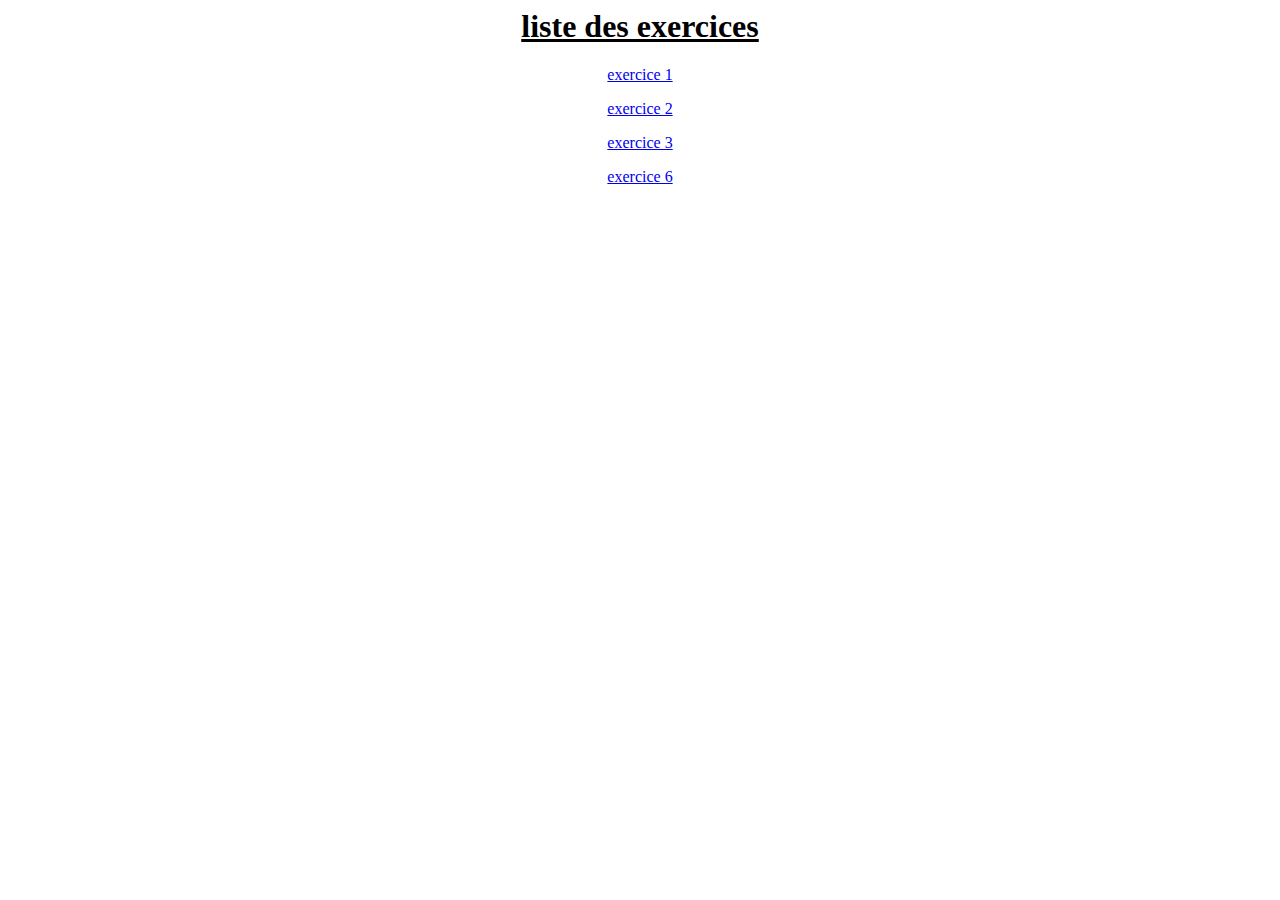
<file: index.html>
<html>
<title>liste</title>

<body>
    <u><b>
            <h1 align="center">liste des exercices</h1>
        </b></u>
    <p align="center"><a href="exo1.html">exercice 1</a></p>
    <p align="center"><a href="exo2.html">exercice 2</a></p>
    <p align="center"><a href="exo3.html">exercice 3</a></p>
    <p align="center"><a href="exo6.html">exercice 6</a></p>
</body>

</html>
</file>
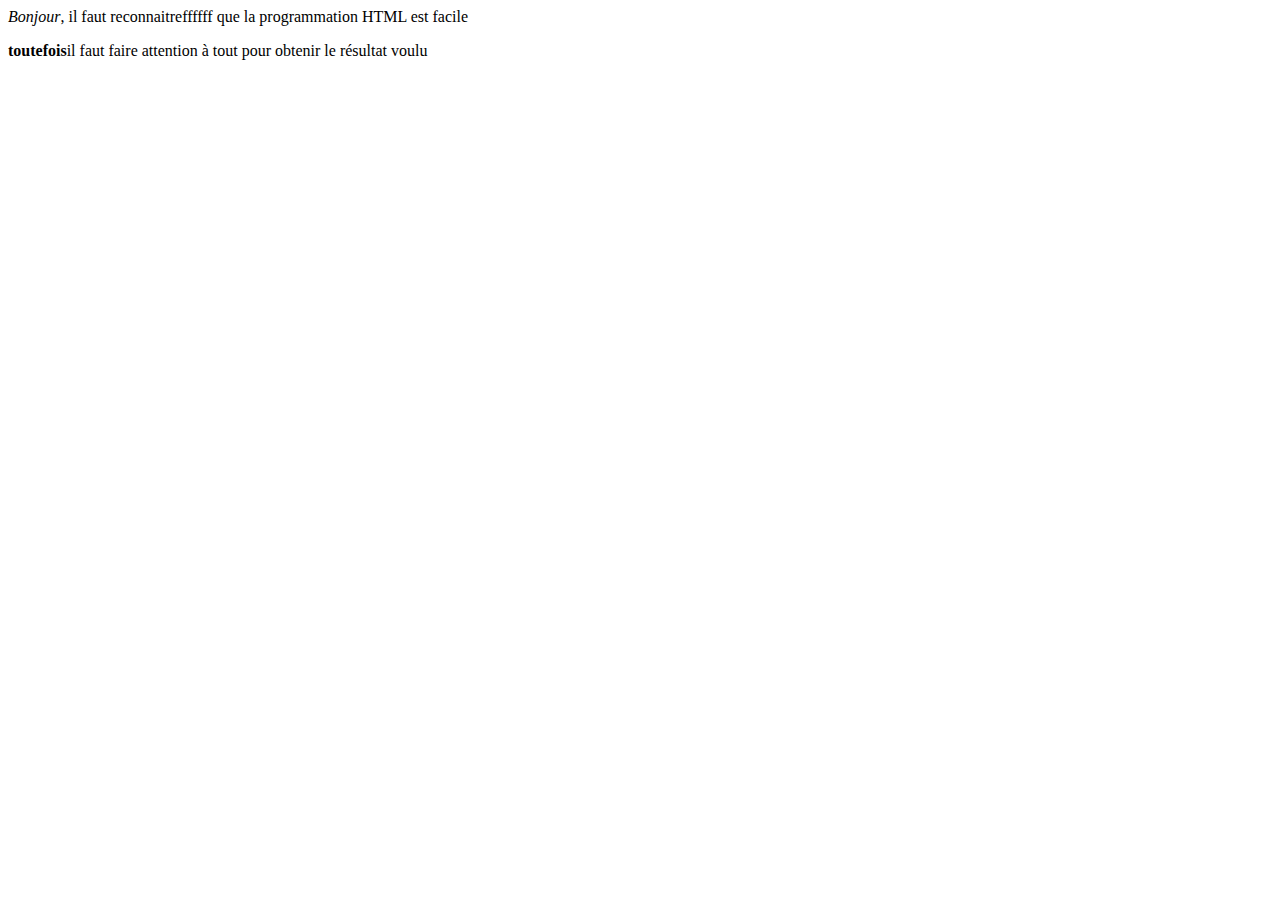
<file: exo1.html>
<html>
    <title>premier essai</title>

    <body>
        <p><i>Bonjour</i>, il faut reconnaitreffffff que la programmation HTML est facile</p>
        <p><b>toutefois</b>il faut faire attention à tout pour obtenir le résultat voulu</p>



    </body>
</html>
</file>
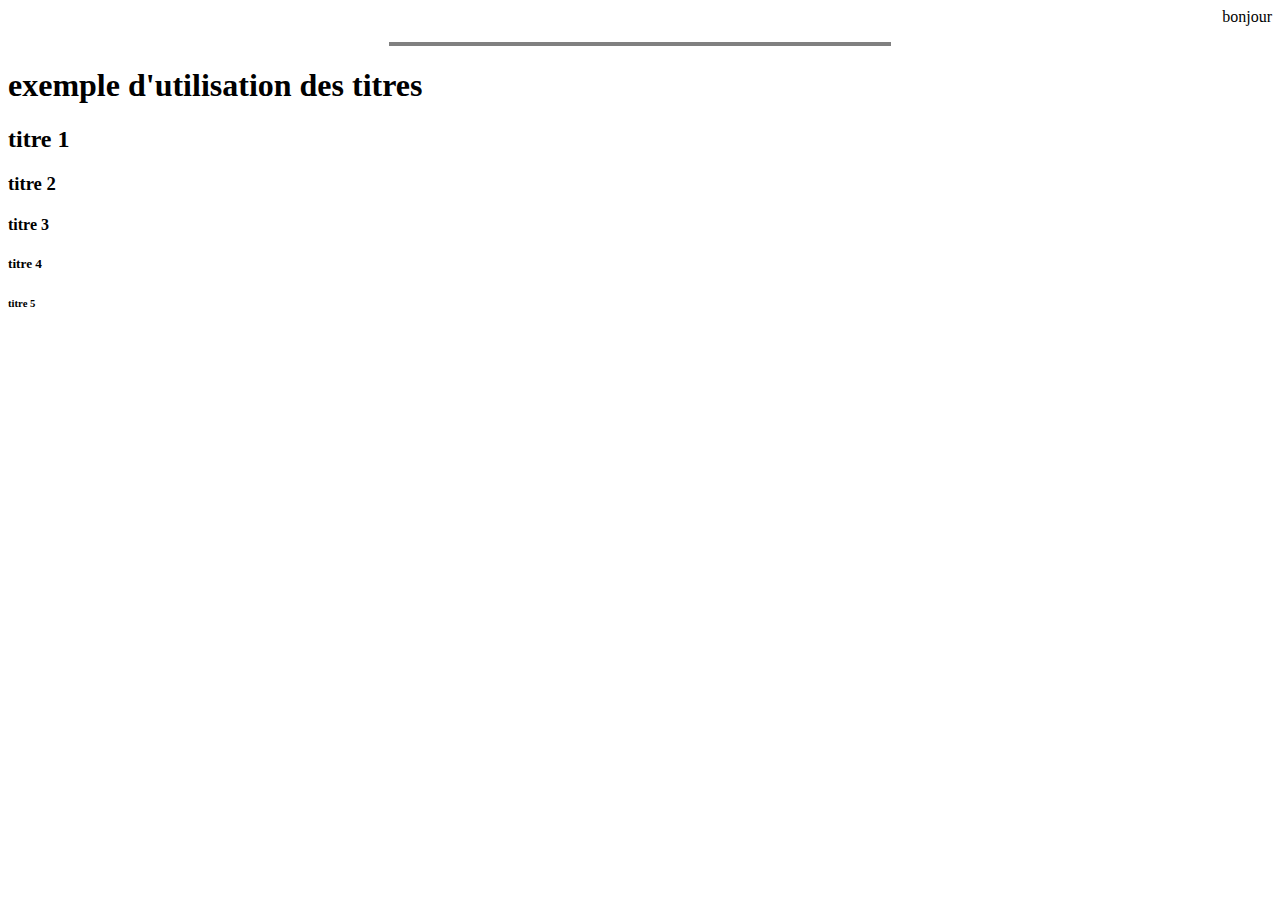
<file: exo2.html>
<html>
    <title>exemple titres</title>

    <body>
        <p align="right">bonjour</p>

        <hr width="500" size="4" color="grey">
        <h1>exemple d'utilisation des titres</h1>
        <h2>titre 1</h2>
        <h3>titre 2</h3>
        <h4>titre 3</h4>
        <h5>titre 4</h5>
        <h6>titre 5</h6>
    </body>
</html>
</file>
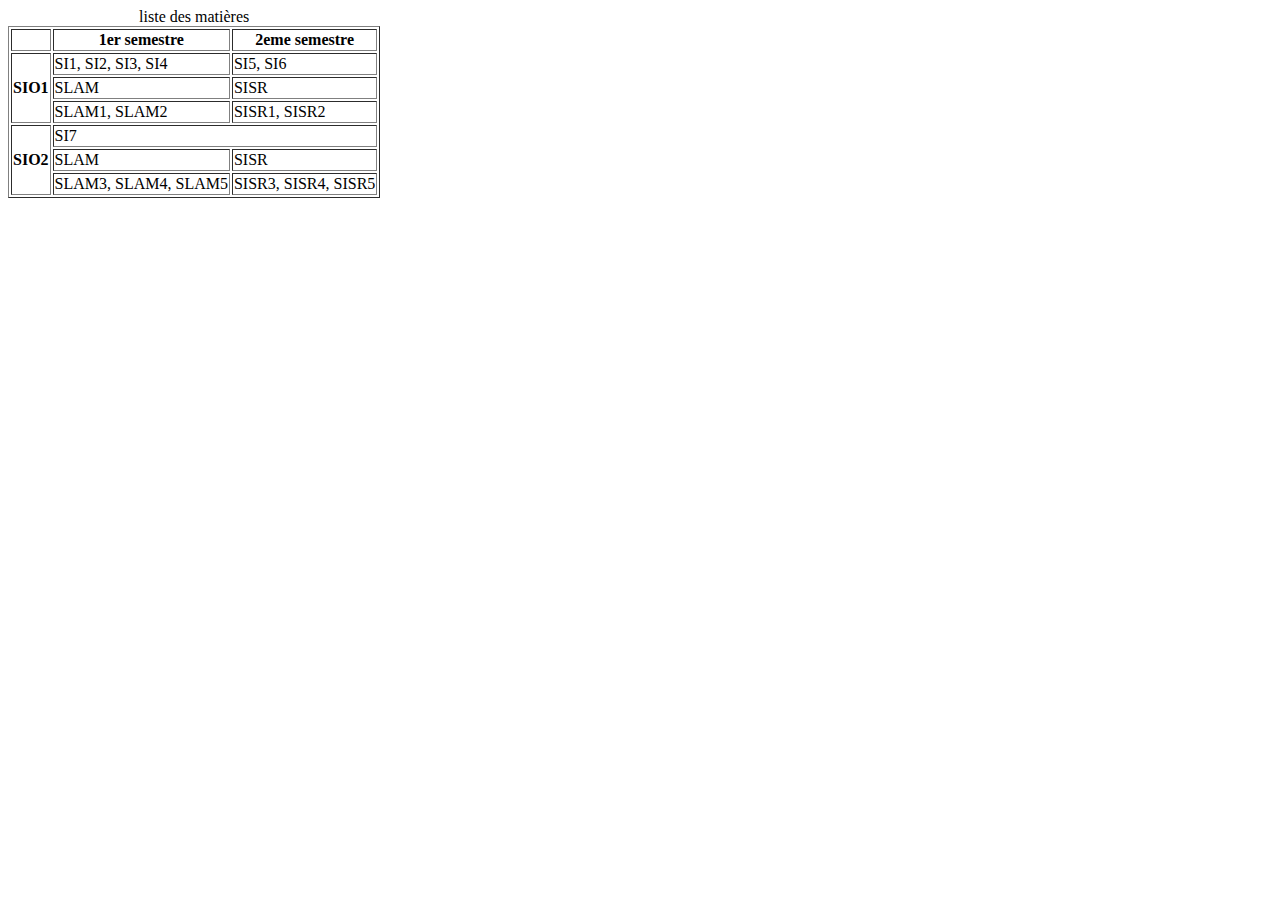
<file: exo3.html>
<html>
    <title>tableau</title>
    
    <body>
      
        
            
        <table border="1">
                <caption>liste des matières</caption>
            <thead>
                <tr>
                    <td> </td>
                    <td><p align="center"><b>1er semestre</b></p></td>
                    <td><p align="center"><b>2eme semestre</b></p></td>
                </tr>
            </thead>    
            
            <tbody>
                <tr>
                    <td rowspan="3"><b>SIO1</b></td>
                    <td>SI1, SI2, SI3, SI4</td>
                    <td>SI5, SI6</td>
                    
                </tr>
                
                    <tr>
                        <td>SLAM</td>
                        <td>SISR</td>
                    </tr>

                        <tr>
                            <td>SLAM1, SLAM2</td>
                            <td>SISR1, SISR2</td>
                        </tr>

                <tr>
                    <td rowspan="3"><b>SIO2</b></td>
                    <td colspan="2">SI7</td>
                </tr>

                    <tr>
                        <td>SLAM</td>
                        <td>SISR</td>
                    </tr>

                        <tr>
                            <td>SLAM3, SLAM4, SLAM5</td>
                            <td>SISR3, SISR4, SISR5</td>
                        </tr>

            </tbody>
        </table>
    </body>
</html>
</file>
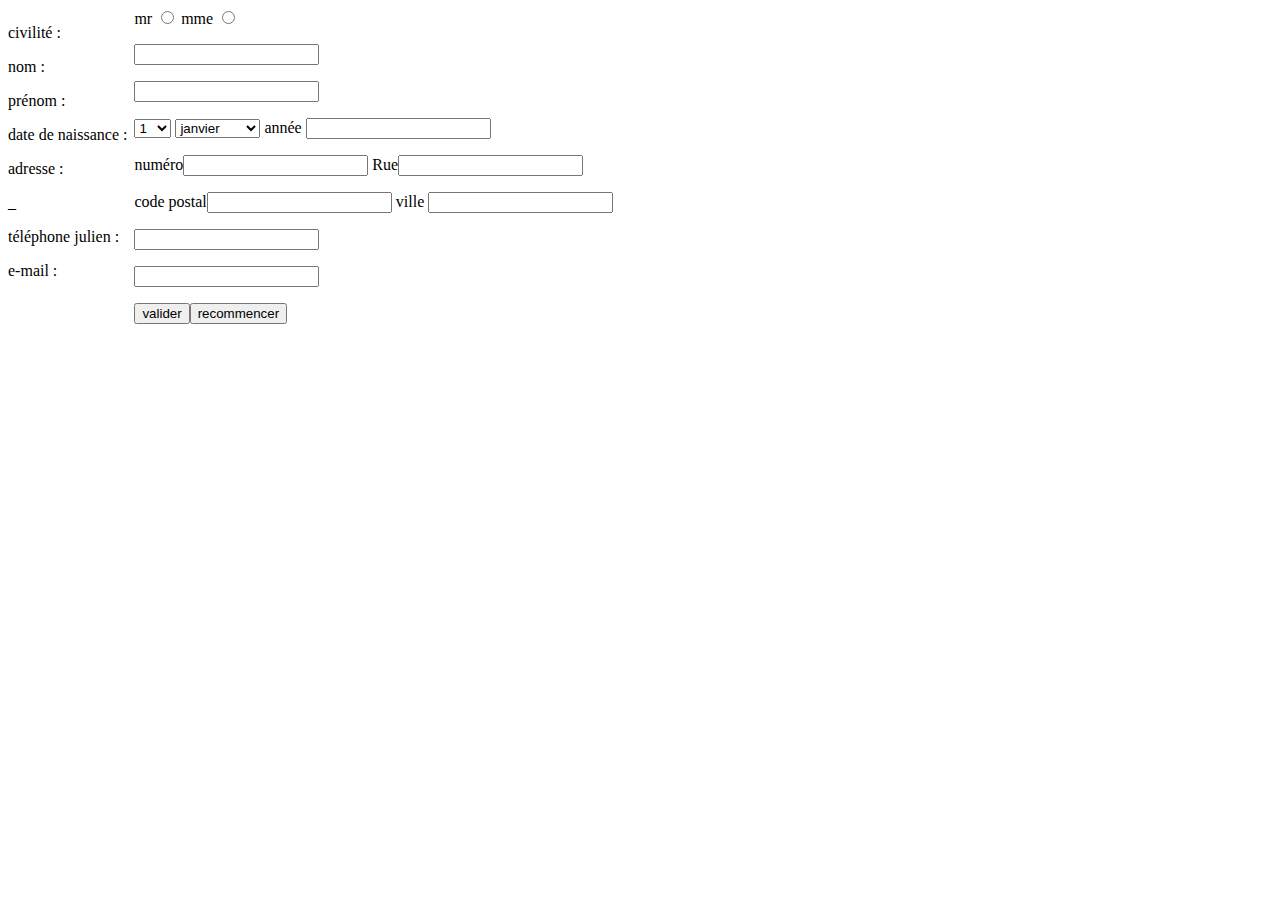
<file: exo6.html>
<html>
    <head>
        <link rel="stylesheet" href="style_ex_6.css">
    </head>
    <body>
        <div class="bigdiv">
        <div class="text">
                                <p class="p">civilité : </p>
                             <p class="p">nom : </p>
                             <p class="p">prénom : </p>               
                             <p class="p">date de naissance : </p>
                             <p class="p">adresse : </p>
                             <p>_</p>
                             <p class="p">téléphone julien : </p>
                             <p class="p">e-mail : </p>
                 
            
        </div>
        
        <p class="p">mr <input type="radio">    mme <input type="radio"></p>
        <p class="p"><input type="text"></p>
        <p class="p"><input type="text"></p>
        <p class="p"><select>
            <option value="1">1</option>
            <option value="2">2</option>
            <option value="3">3</option>
            <option value="4">4</option>
            <option value="5">5</option>
            <option value="6">6</option>
            <option value="7">7</option>
            <option value="8">8</option>
            <option value="9">9</option>
            <option value="10">10</option>
            <option value="11">11</option>
            <option value="12">12</option>
            <option value="13">13</option>
            <option value="14">14</option>
            <option value="15">15</option>
            <option value="16">16</option>
            <option value="17">17</option>
            <option value="18">18</option>
            <option value="19">19</option>
            <option value="20">20</option>
            <option value="21">21</option>
            <option value="22">22</option>
            <option value="23">23</option>
            <option value="24">24</option>
            <option value="25">25</option>
            <option value="26">26</option>
            <option value="27">27</option>
            <option value="28">28</option>
            <option value="29">29</option>
            <option value="30">30</option>
            <option value="31"3>31</option>
        </select>
            <select>
                <option value="janvier">janvier</option>
                <option value="fevrier">fevrier</option>
                <option value="mars">mars</option>
                <option value="avril">avril</option>
                <option value="mai">mai</option>
                <option value="juin">juin</option>
                <option value="juillet">juillet</option>
                <option value="août">août</option>
                <option value="septembre">septembre</option>
                <option value="octobre">octobre</option>
                <option value="novembre">novembre</option>
                <option value="décembre">décembre</option>
            </select>
                    année <input type="text"></p>
        <p class="p">numéro<input type="text">  Rue<input type="text"></p> <p>code postal<input type="text"> ville <input type="text"> </p>
        <p class="p"><input type="text"></p>
        <p class="p"><input type="text"></p>
        <p class="p"><input type="submit" value="valider"><input type="submit" value="recommencer"> </p>
       
    
</div>
    </body>
</html>
</file>
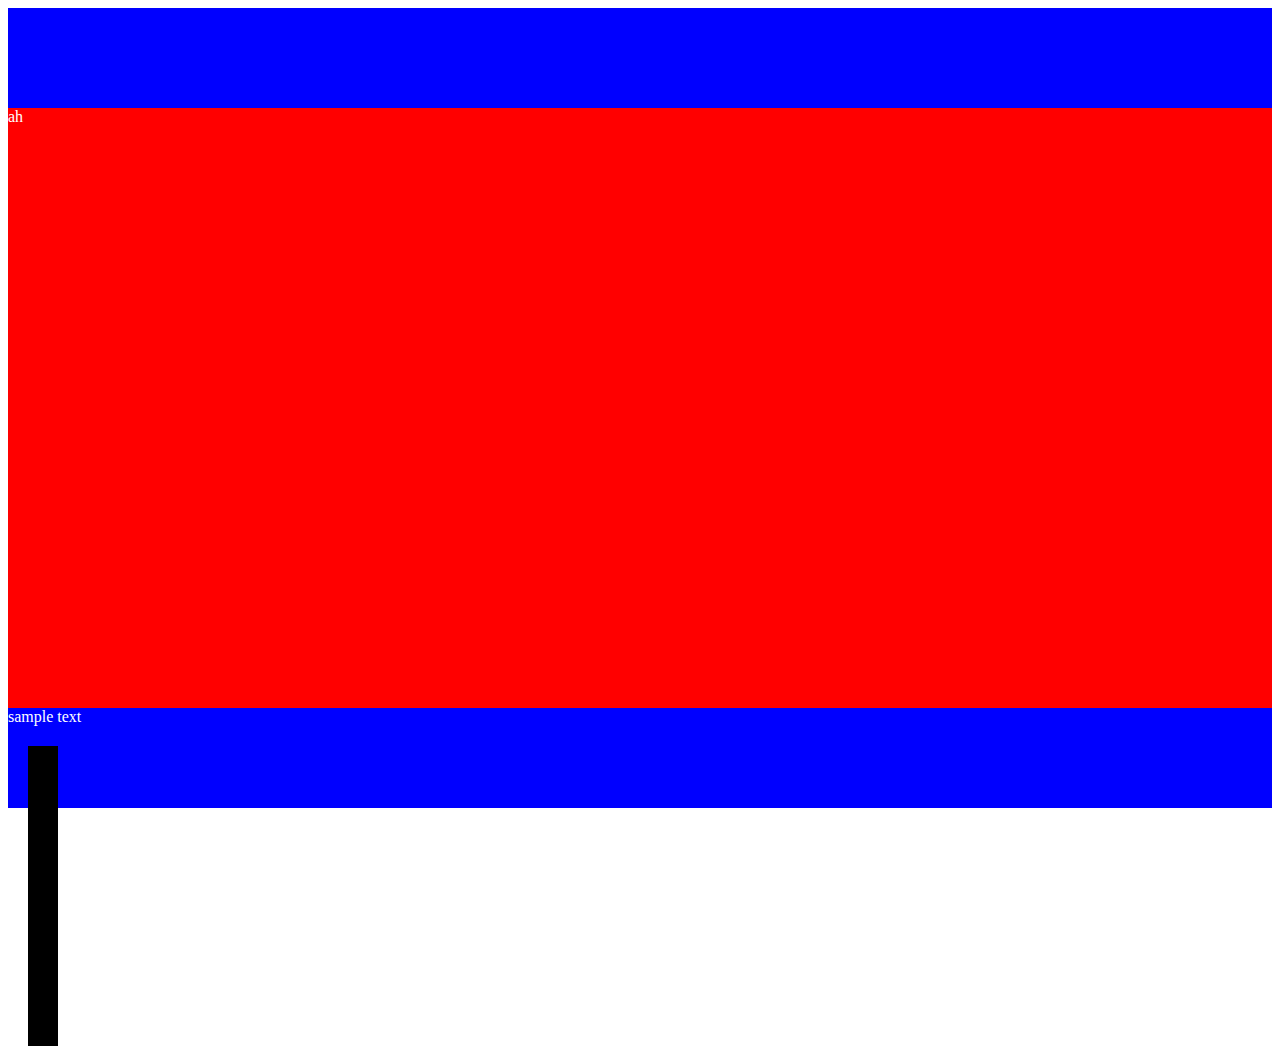
<file: exo_CSS_1.html>
<html>
    <head>
        <link rel="stylesheet" href="style.css">
    </head>

    <body>
        <div class="style1">eh</div>
        <div class="style2">ah</div>
                        
        <div class="style3">sample text
            <div class="style4"></div>
        </div>

        
    </body>
</html>
</file>
<file: style_ex_6.css>
div.bigdiv
{
    height: 100%;
    width: 100%;
}


div.text
{
    height: 50%;
    width: 10%;
    float: left;
}
</file>
<file: style.css>
div.style1
{
    background-color: blue;
    color: blue;
    height: 100px;
}

div.style2
{
    background-color: red;
    color: white;
    height: 600px;
}

div.style3
{
    background-color: blue;
    color: white;
    height: 100px;
}

div.style4
{
    height: 300px;
    width: 30px;
    position: relative;
    top: 20px;
    left: 20px;
    background-color: black;
}
</file>
